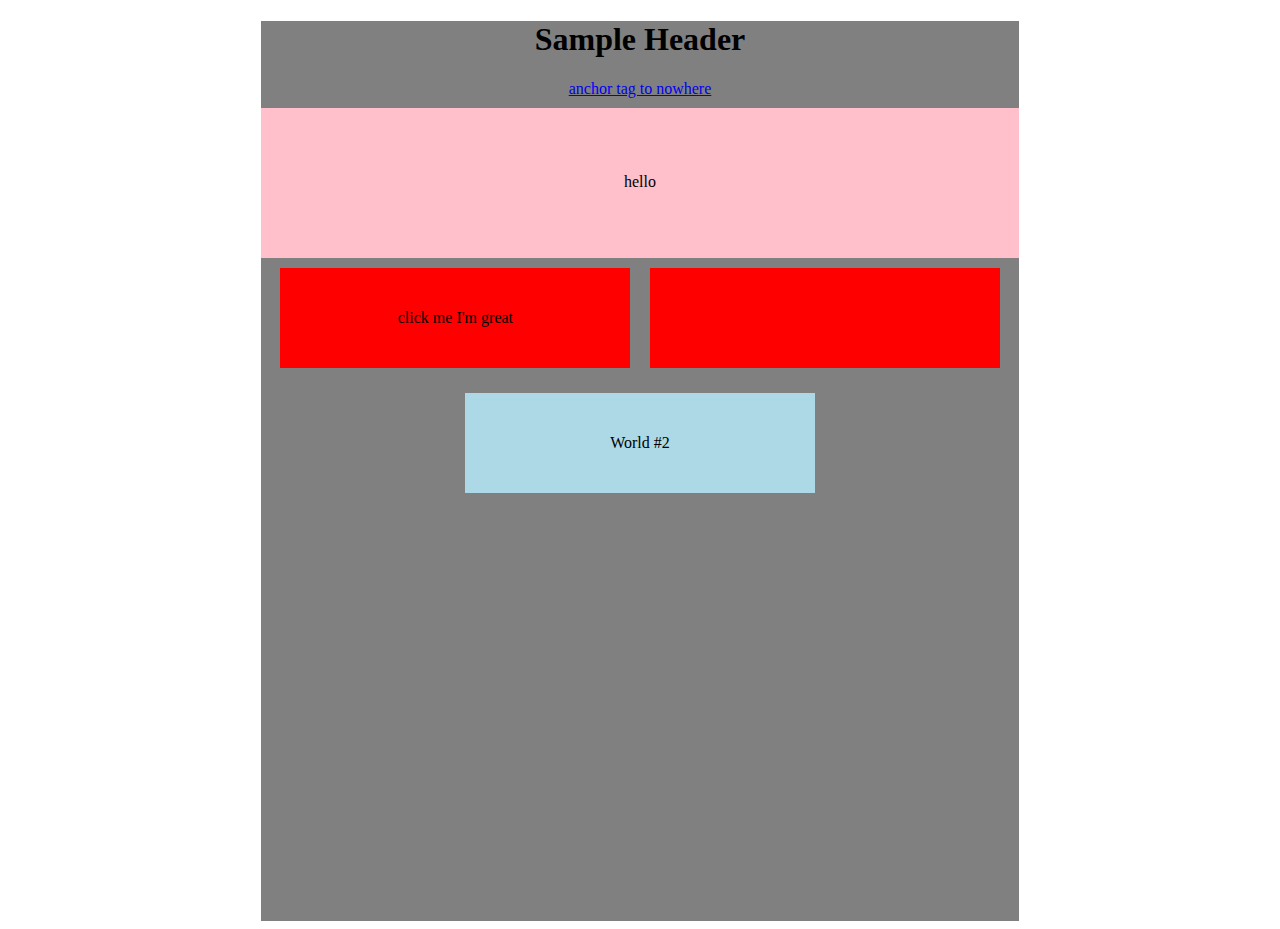
<file: lab_3.html>
<!DOCTYPE html>
<html>

<head>
  <title>Sample HTML Demonstration Page</title>
  <style>
    .head{
      text-align: center;
    }

    .wrapper{
      background-color: grey;
      margin: auto;
      width: 60%;
      height: 100vh;
    }

    .second_container{
      background-color: pink;
      height: 150px;
      margin-top: 10px;
    }

    .interior{
      display: flex;
      align-items: center;
      justify-content: space-around;
      padding: 65px;
    }

    .container{
      display: flex;
      justify-content: space-around;
      align-items: center;
      flex-wrap: wrap;
      padding: 10px;
    }

    .textbox {
      height: 100px;
      width: 350px;
      margin-bottom: 25px;
      display: flex;
      align-items: center;
      justify-content: center
    }

    .green {
      background: red;
      cursor: pointer;
    }

    .second{
      background-color: lightblue;
    }

  </style>
</head>

<body>
  <div class="wrapper">
    <div class="head">
      <h1>Sample Header</h1>
      <a href="#">anchor tag to nowhere</a>
    </div>
    <div class="second_container">
      <div class="interior">
        hello
      </div>
    </div>
    <div class="container">
      <div class="green textbox">
        click me I'm great
      </div>
      <div class="green textbox">
        
      </div>
      <div class="second textbox">
        <p>
          World #2
        </p>
      </div>
    </div>
  </div>
</body>

</html>
</file>
